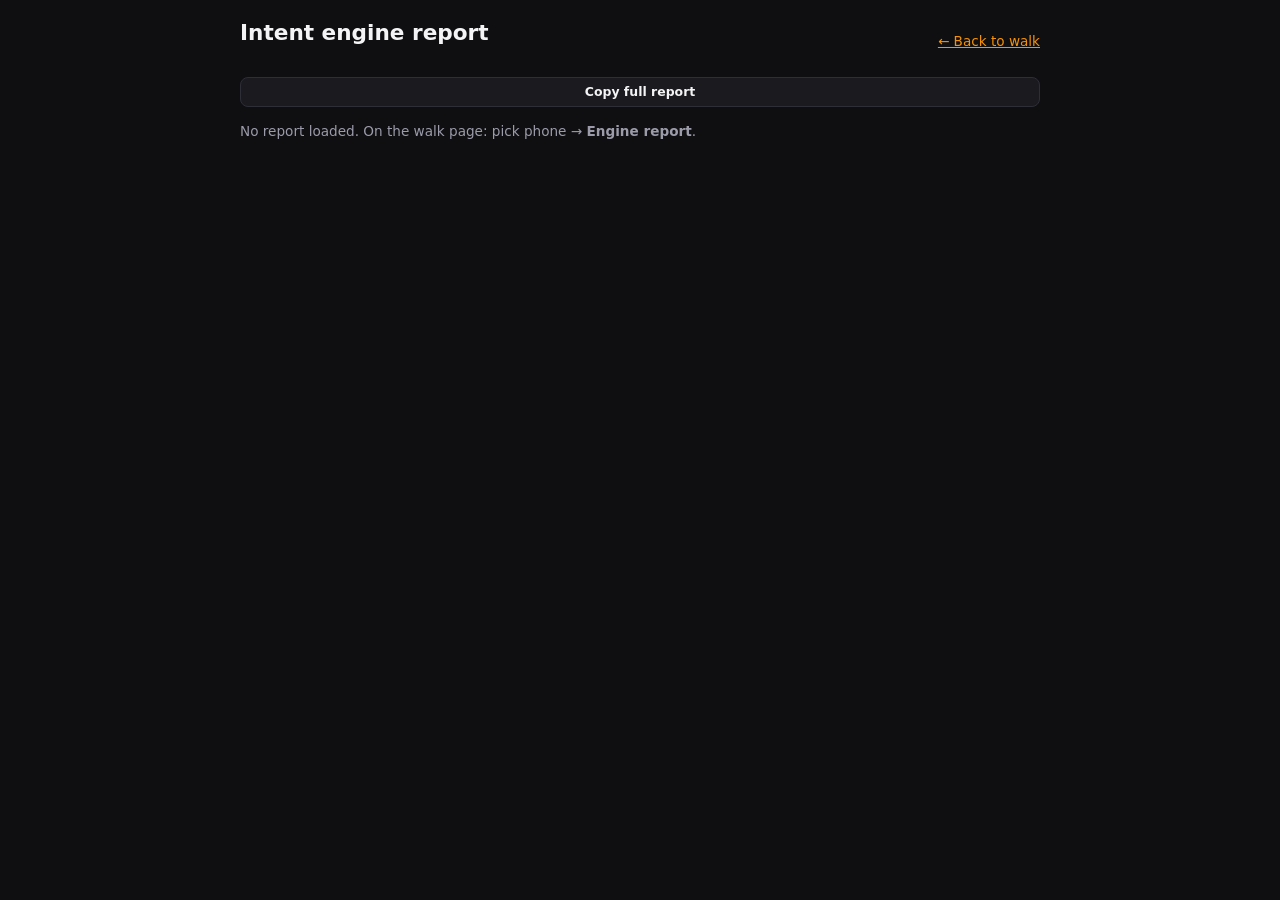
<file: scenario-console/engine-report.html>
<!DOCTYPE html>
<html lang="en">
<head>
  <meta charset="UTF-8" />
  <meta name="viewport" content="width=device-width, initial-scale=1" />
  <meta name="robots" content="noindex, nofollow" />
  <title>Engine report — Hoibò</title>
  <link rel="stylesheet" href="/static/css/console.css" />
  <style>
    body { max-width: 52rem; margin: 0 auto; padding: 1.25rem 1rem 3rem; }
    .top { display: flex; justify-content: space-between; align-items: center; gap: 1rem; flex-wrap: wrap; margin-bottom: 1rem; }
    .top a { color: var(--accent); font-size: 0.85rem; }
    h1 { font-size: 1.35rem; margin: 0 0 0.25rem; }
    .meta { color: var(--muted); font-size: 0.8rem; margin-bottom: 1rem; }
    .hero {
      padding: 1.25rem 1.35rem;
      border-radius: var(--radius);
      border: 2px solid var(--border);
      margin-bottom: 1.25rem;
    }
    .hero.working { border-color: var(--success); background: rgba(46, 160, 67, 0.08); }
    .hero.not_working { border-color: var(--danger); background: rgba(248, 81, 73, 0.08); }
    .hero.blocked { border-color: #c9a227; background: rgba(201, 162, 39, 0.08); }
    .hero-status {
      font-size: 0.72rem;
      font-weight: 700;
      letter-spacing: 0.06em;
      text-transform: uppercase;
      margin-bottom: 0.35rem;
    }
    .hero.working .hero-status { color: var(--success); }
    .hero.not_working .hero-status { color: var(--danger); }
    .hero.blocked .hero-status { color: #c9a227; }
    .hero h2 { font-size: 1.45rem; margin: 0 0 0.35rem; line-height: 1.25; }
    .hero .sub { color: var(--muted); font-size: 0.85rem; margin-bottom: 0.75rem; }
    .hero ul { margin: 0 0 0.85rem; padding-left: 1.1rem; font-size: 0.9rem; line-height: 1.45; }
    .hero .next {
      font-size: 0.88rem;
      padding: 0.65rem 0.75rem;
      background: var(--bg);
      border-radius: var(--radius);
      border: 1px solid var(--border);
    }
    .hero .next strong { color: var(--accent); }
    section { margin-bottom: 1.25rem; padding: 0.85rem 1rem; background: var(--surface); border: 1px solid var(--border); border-radius: var(--radius); }
    section h2 { font-size: 0.95rem; margin: 0 0 0.5rem; }
    ul.plain { margin: 0; padding-left: 1.1rem; font-size: 0.82rem; line-height: 1.5; }
    details.fold { margin-bottom: 1rem; font-size: 0.82rem; }
    details.fold summary { cursor: pointer; color: var(--muted); }
    .empty { color: var(--muted); font-size: 0.85rem; }
    .actions { display: flex; gap: 0.5rem; flex-wrap: wrap; margin-bottom: 1rem; }
    .actions button { font-size: 0.78rem; padding: 0.4rem 0.7rem; }
    .check-line.pass { color: var(--success); }
    .check-line.fail { color: var(--danger); }
  </style>
</head>
<body>
  <div class="top">
    <div>
      <h1>Intent engine report</h1>
      <p class="meta" id="meta">Loading…</p>
    </div>
    <a href="index.html">← Back to walk</a>
  </div>
  <div class="actions">
    <button type="button" class="btn btn-secondary" id="btn-copy">Copy full report</button>
  </div>
  <div id="hero"></div>
  <div id="content"></div>
  <p class="empty" id="empty" hidden>
    No report loaded. On the walk page: pick phone → <strong>Engine report</strong>.
  </p>
  <script>
    const STORAGE_KEY = "hoibo_engine_report";

    function heroSection(er) {
      const div = document.createElement("div");
      div.className = "hero " + (er.status || "blocked");
      const status = document.createElement("div");
      status.className = "hero-status";
      status.textContent =
        er.status === "working" ? "Working" :
        er.status === "not_working" ? "Not working" : "Blocked";
      div.appendChild(status);
      const h = document.createElement("h2");
      h.textContent = er.headline || "No verdict";
      div.appendChild(h);
      const sub = document.createElement("p");
      sub.className = "sub";
      sub.textContent = er.subhead || "";
      div.appendChild(sub);
      const ul = document.createElement("ul");
      (er.bullets || []).forEach((b) => {
        const li = document.createElement("li");
        li.textContent = b;
        ul.appendChild(li);
      });
      div.appendChild(ul);
      const next = document.createElement("div");
      next.className = "next";
      next.innerHTML = "<strong>Next:</strong> " + (er.nextStep || "—");
      div.appendChild(next);
      return div;
    }

    function checkLines(check) {
      if (!check?.checks?.length) return null;
      const sec = document.createElement("section");
      sec.innerHTML = "<h2>Scenario check</h2>";
      const ul = document.createElement("ul");
      ul.className = "plain";
      check.checks.forEach((c) => {
        const li = document.createElement("li");
        const icon = c.pass === true ? "✓" : c.pass === false ? "✗" : "○";
        li.className = c.pass === true ? "check-line pass" : c.pass === false ? "check-line fail" : "";
        li.textContent = icon + " " + c.id + ": " + c.detail;
        ul.appendChild(li);
      });
      sec.appendChild(ul);
      return sec;
    }

    function render(payload) {
      const er = payload.engineReport || payload;
      const intent = er.intent || payload.report || {};
      document.getElementById("meta").textContent =
        (er.scenarioId || "?") +
        (er.acceptanceIds?.length ? " · " + er.acceptanceIds.join(", ") : "");

      const heroRoot = document.getElementById("hero");
      heroRoot.innerHTML = "";
      heroRoot.appendChild(heroSection(er));

      const root = document.getElementById("content");
      root.innerHTML = "";

      const ch = checkLines(er.check || payload.check);
      if (ch) root.appendChild(ch);

      if (intent.summary) {
        const sec = document.createElement("section");
        sec.innerHTML = "<h2>Walk behaviour</h2>";
        const p = document.createElement("p");
        p.innerHTML = "<strong>" + (intent.summary.verdictPlain || "") + "</strong>";
        sec.appendChild(p);
        const ul = document.createElement("ul");
        ul.className = "plain";
        (intent.summary.plain || []).forEach((t) => {
          const li = document.createElement("li");
          li.textContent = t;
          ul.appendChild(li);
        });
        sec.appendChild(ul);
        root.appendChild(sec);
      }

      const fold = document.createElement("details");
      fold.className = "fold";
      fold.innerHTML = "<summary>Full technical report</summary>";
      const pre = document.createElement("pre");
      pre.style.fontSize = "0.72rem";
      pre.style.whiteSpace = "pre-wrap";
      pre.style.margin = "0.75rem 0 0";
      pre.textContent = payload.text || er.text || "";
      fold.appendChild(pre);
      root.appendChild(fold);

      document.getElementById("btn-copy").onclick = () => {
        navigator.clipboard.writeText(payload.text || er.text || "").catch(() => {});
      };
    }

    try {
      const raw = localStorage.getItem(STORAGE_KEY);
      if (!raw) {
        document.getElementById("meta").textContent = "";
        document.getElementById("empty").hidden = false;
      } else {
        render(JSON.parse(raw));
      }
    } catch (e) {
      document.getElementById("meta").textContent = "Could not read report: " + e.message;
    }
  </script>
</body>
</html>
</file>
<file: static/css/console.css>
:root {
  --bg: #0f0f12;
  --surface: #1a1a1f;
  --surface2: #24242c;
  --border: #2e2e38;
  --text: #f4f4f6;
  --muted: #9b9baa;
  --accent: #f59207;
  --accent-dim: #f5920733;
  --user: #f59207;
  --user-dim: #f5920722;
  --merchant: #4a8fe8;
  --merchant-dim: #4a8fe822;
  --success: #3dd68c;
  --danger: #ff5c6a;
  --warn: #ffb020;
  --warn-dim: #3a2a10;
  --alert: #ffb4bc;
  --radius: 12px;
  --font: "DM Sans", system-ui, sans-serif;
  /* Lane chrome — overridden on .layout.console-lane-stage | prod */
  --lane-chrome: #0f0f12;
  --lane-chrome-deep: #0a0a0e;
  --lane-chrome-border: #2e2e38;
  --lane-accent: var(--accent);
  --lane-accent-dim: var(--accent-dim);
}

.layout.console-lane-stage,
body.console-lane-stage {
  --lane-chrome: #0e1c18;
  --lane-chrome-deep: #081412;
  --lane-chrome-border: #2d6a5a;
  --lane-accent: #5eead4;
  --lane-accent-dim: #5eead422;
}

.layout.console-lane-prod,
body.console-lane-prod {
  --lane-chrome: #1a1018;
  --lane-chrome-deep: #110a10;
  --lane-chrome-border: #7a3058;
  --lane-accent: #f9a8d4;
  --lane-accent-dim: #f9a8d422;
}

.layout.console-lane-local,
body.console-lane-local {
  --lane-chrome: #0e1520;
  --lane-chrome-deep: #0a1018;
  --lane-chrome-border: #2a4a6e;
  --lane-accent: #8ab4f8;
  --lane-accent-dim: #8ab4f822;
}

* {
  box-sizing: border-box;
  margin: 0;
  padding: 0;
}

[hidden] {
  display: none !important;
}

body {
  font-family: var(--font);
  background: var(--bg);
  color: var(--text);
  min-height: 100vh;
}

/* Header & Brand Lockup */
header {
  grid-column: 1 / -1;
  display: grid;
  grid-template-columns: 1fr auto 1fr;
  align-items: center;
  padding: 0.85rem 1.25rem;
  border-bottom: 1px solid var(--lane-chrome-border);
  background: var(--lane-chrome);
  gap: 1rem;
}

header.prod-locked {
  box-shadow: inset 0 -2px 0 #ffb020;
}

.env-target-btns {
  display: flex;
  gap: 0.35rem;
  flex-wrap: wrap;
  justify-self: center;
}

.env-target-btns button {
  padding: 0.4rem 0.85rem;
  border-radius: 6px;
  border: 1px solid var(--lane-chrome-border);
  background: rgba(0, 0, 0, 0.2);
  color: var(--text);
  font: inherit;
  font-size: 0.8rem;
  font-weight: 600;
  cursor: pointer;
}

.env-target-btns button.active {
  border-color: var(--lane-accent);
  background: var(--lane-accent-dim);
  color: var(--lane-accent);
}

.brand-lockup {
  display: flex;
  align-items: center;
  gap: 0.75rem;
  min-width: 0;
  justify-self: start;
}

.brand-lockup img.brand-logo {
  height: 22px;
  width: auto;
  display: block;
  flex-shrink: 0;
}

.header-status {
  justify-self: end;
  text-align: right;
  font-size: 0.82rem;
  color: var(--muted);
  white-space: nowrap;
}

.header-actions {
  justify-self: end;
  display: flex;
  align-items: center;
  gap: 0.5rem;
  flex-wrap: wrap;
}

.header-actions a,
.header-actions .btn {
  font-size: 0.82rem;
}

.header-actions a {
  color: var(--lane-accent);
  text-decoration: none;
  font-weight: 500;
  display: inline-flex;
  align-items: center;
  gap: 0.35rem;
}

.header-actions a img {
  width: 14px;
  height: 14px;
  opacity: 0.9;
}

header h1 {
  font-size: 1rem;
  font-weight: 600;
  letter-spacing: -0.02em;
}

header p {
  font-size: 0.75rem;
  color: var(--muted);
  margin-top: 0.15rem;
}

/* Lane sidebar — dev console + scenario console */
.sidebar {
  padding: 1rem;
  border-right: 1px solid var(--lane-chrome-border);
  background: var(--lane-chrome);
  overflow-y: auto;
  min-height: 0;
}

.view-only-banner {
  grid-column: 1 / -1;
}

/* Common Form & Input elements */
.form-label {
  display: block;
  font-size: 0.72rem;
  color: var(--muted);
  text-transform: uppercase;
  letter-spacing: 0.04em;
  margin-bottom: 0.35rem;
}

input, select, textarea {
  font-family: inherit;
  font-size: 0.9rem;
  border-radius: 8px;
  border: 1px solid var(--border);
  background: var(--bg);
  color: var(--text);
  padding: 0.55rem 0.65rem;
  width: 100%;
}

input[type="checkbox"],
input[type="radio"] {
  width: auto;
  padding: 0;
}

input:focus, select:focus, textarea:focus {
  outline: none;
  border-color: var(--accent);
}

/* Button Components */
.btn {
  display: inline-flex;
  align-items: center;
  justify-content: center;
  padding: 0.55rem 1.1rem;
  border-radius: 8px;
  border: none;
  font: inherit;
  font-size: 0.9rem;
  font-weight: 600;
  cursor: pointer;
  transition: background 0.15s, opacity 0.15s, border-color 0.15s;
  width: 100%;
  text-decoration: none;
}

.btn:disabled {
  opacity: 0.45;
  cursor: not-allowed;
}

.btn-primary {
  background: var(--accent);
  color: #111;
}

.btn-primary:hover {
  filter: brightness(1.08);
}

.btn-user {
  background: var(--user);
  color: #fff;
}

.btn-user:hover {
  filter: brightness(1.08);
}

.btn-merchant {
  background: var(--merchant);
  color: #fff;
}

.btn-merchant:hover {
  filter: brightness(1.08);
}

.btn-secondary {
  background: var(--surface);
  color: var(--text);
  border: 1px solid var(--border);
}

.btn-secondary:hover {
  background: var(--surface2);
}

.btn-danger {
  background: transparent;
  color: var(--danger);
  border: 1px solid var(--danger);
}

.btn-danger:hover {
  background: var(--danger);
  color: #fff;
}

.btn-clear {
  background: none;
  border: none;
  color: var(--muted);
  cursor: pointer;
  font: inherit;
  font-size: 0.75rem;
}

.btn-clear:hover {
  color: var(--text);
}

/* Badge Components */
.badge-tag {
  display: inline-block;
  font-size: 0.65rem;
  padding: 0.15rem 0.4rem;
  border-radius: 999px;
  background: var(--accent-dim);
  color: var(--accent);
  margin-right: 0.25rem;
}

.badge-cmd {
  display: inline-block;
  font-size: 0.65rem;
  padding: 0.15rem 0.45rem;
  border-radius: 4px;
  background: var(--surface2);
  color: var(--muted);
  margin-left: 0.5rem;
  vertical-align: middle;
  font-weight: 500;
  white-space: nowrap;
}

.badge-cmd.terminal {
  background: #2a3a4a;
  color: #8ab4f8;
}

.badge-cmd.long {
  background: #3a2a4a;
  color: #c8a0ff;
}

.badge-cmd.destructive {
  background: #5c2a30;
  color: #ffb4bc;
}

/* Spacing Utilities */
.mt-0 { margin-top: 0 !important; }
.mt-1 { margin-top: 0.25rem !important; }
.mt-2 { margin-top: 0.5rem !important; }
.mt-3 { margin-top: 0.75rem !important; }
.mt-4 { margin-top: 1rem !important; }

.mb-0 { margin-bottom: 0 !important; }
.mb-1 { margin-bottom: 0.25rem !important; }
.mb-2 { margin-bottom: 0.5rem !important; }
.mb-3 { margin-bottom: 0.75rem !important; }
.mb-4 { margin-bottom: 1rem !important; }

.mr-1 { margin-right: 0.25rem !important; }
.mr-2 { margin-right: 0.5rem !important; }
.mr-3 { margin-right: 0.75rem !important; }

/* Text & Layout Utilities */
.text-accent { color: var(--accent) !important; }
.text-muted { color: var(--muted) !important; }
.text-success { color: var(--success) !important; }
.text-danger { color: var(--danger) !important; }
.text-warn { color: var(--warn) !important; }
.text-alert { color: var(--alert) !important; }
.text-right { text-align: right !important; }

.font-sm { font-size: 0.8rem !important; }
.font-xs { font-size: 0.65rem !important; }
.font-mono { font-family: ui-monospace, "SF Mono", Menlo, monospace !important; }
.font-semibold { font-weight: 600 !important; }

.no-underline { text-decoration: none !important; }

/* Field log timeline — category colours (dev console + intent report) */
.report-timeline {
  display: flex;
  flex-direction: column;
  gap: 0.35rem;
}

.report-timeline-day {
  margin-top: 0.55rem;
  font-size: 0.72rem;
  font-weight: 800;
  letter-spacing: 0.05em;
  text-transform: uppercase;
  color: var(--muted);
}

.report-timeline-day:first-child {
  margin-top: 0;
}

.report-timeline-event {
  padding: 0.45rem 0.6rem;
  border-radius: 8px;
  font-size: 0.78rem;
  color: #ececf4;
  line-height: 1.4;
  border: 2px solid #4a4a5c;
  background: rgba(255, 255, 255, 0.03);
}

/* lifecycle — App opened, permissions */
.report-timeline-event.report-timeline-lifecycle {
  border-color: #60a5fa;
  background: rgba(96, 165, 250, 0.16);
  box-shadow: 0 0 0 1px rgba(96, 165, 250, 0.35);
}

/* wake — Offers refreshed, motion/visit triggers */
.report-timeline-event.report-timeline-wake {
  border-color: #4ade80;
  background: rgba(74, 222, 128, 0.14);
  box-shadow: 0 0 0 1px rgba(74, 222, 128, 0.32);
}

/* eval — location, score, delivery verdict */
.report-timeline-event.report-timeline-eval {
  border-color: #f87171;
  background: rgba(248, 113, 113, 0.14);
  box-shadow: 0 0 0 1px rgba(248, 113, 113, 0.35);
}

/* feed_fetch — network / cache rows */
.report-timeline-event.report-timeline-feed_fetch {
  border-color: #facc15;
  background: rgba(250, 204, 21, 0.16);
  color: #faf6e8;
  box-shadow: 0 0 0 1px rgba(250, 204, 21, 0.38);
}

/* presence_probe — Home/Work learning samples */
.report-timeline-event.report-timeline-presence {
  border-color: #7dd3fc;
  background: rgba(125, 211, 252, 0.14);
  box-shadow: 0 0 0 1px rgba(125, 211, 252, 0.32);
}

/* engagement — feed browse / tap cooldown */
.report-timeline-event.report-timeline-engagement {
  border-color: #fb923c;
  background: rgba(251, 146, 60, 0.14);
  box-shadow: 0 0 0 1px rgba(251, 146, 60, 0.32);
}

.report-timeline-time {
  font-weight: 700;
  font-variant-numeric: tabular-nums;
}

.report-timeline-delta {
  font-weight: 500;
  font-size: 0.75rem;
  opacity: 0.7;
  margin-left: 0.35rem;
  color: #a1a1aa;
}

.report-timeline-lifecycle .report-timeline-time { color: #93c5fd; }
.report-timeline-wake .report-timeline-time { color: #86efac; }
.report-timeline-eval .report-timeline-time { color: #fca5a5; }
.report-timeline-feed_fetch .report-timeline-time { color: #fde047; }
.report-timeline-presence .report-timeline-time { color: #bae6fd; }
.report-timeline-engagement .report-timeline-time { color: #fdba74; }

.report-timeline-sub {
  margin-top: 0.2rem;
  padding-left: 0.15rem;
  color: #d8d8e4;
  opacity: 0.95;
}

/* General Button Loading Spinner UX Pattern */
.btn.loading {
  position: relative;
  color: transparent !important; /* Hide button text */
  pointer-events: none;
  opacity: 1 !important;
}

.btn.loading::after {
  content: "";
  position: absolute;
  width: 1.25rem;
  height: 1.25rem;
  top: 50%;
  left: 50%;
  margin-top: -0.625rem;
  margin-left: -0.625rem;
  border: 2.5px solid rgba(255, 255, 255, 0.2);
  border-top-color: currentColor;
  border-radius: 50%;
  animation: btn-spin 0.6s linear infinite;
}

/* Lane target / secondary loading spinner overrides */
.btn-secondary.loading::after {
  border-color: rgba(244, 244, 246, 0.2);
  border-top-color: var(--text);
}

.btn-primary.loading::after {
  border-color: rgba(17, 17, 17, 0.2);
  border-top-color: #111;
}

.btn-user.loading::after,
.btn-merchant.loading::after {
  border-color: rgba(255, 255, 255, 0.2);
  border-top-color: #fff;
}

.btn-danger.loading::after {
  border-color: rgba(255, 92, 106, 0.2);
  border-top-color: var(--danger);
}

@keyframes btn-spin {
  to {
    transform: rotate(360deg);
  }
}
</file>
